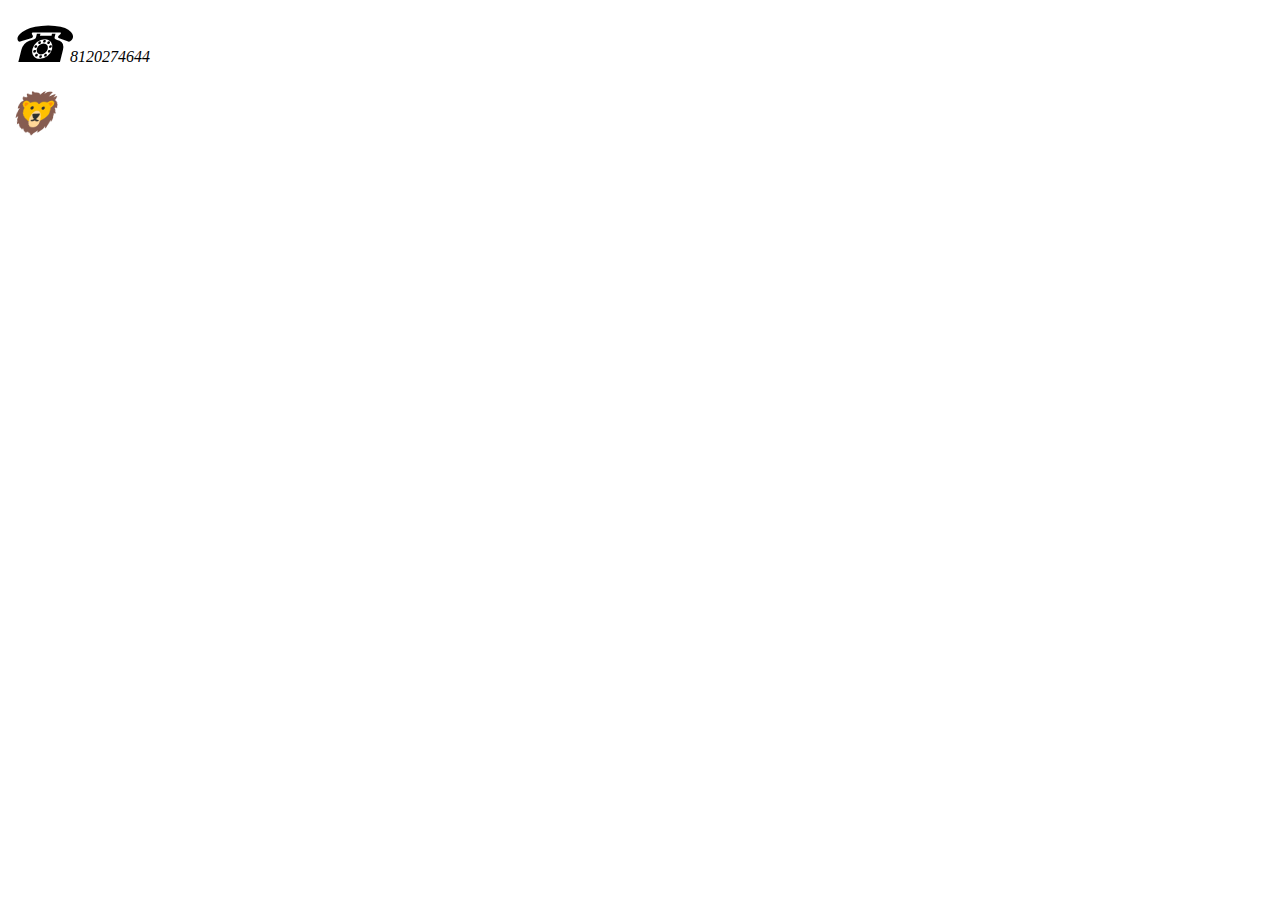
<file: caracteres_especiales.html>
<!DOCTYPE html>
<html lang="en">
<head>
    <meta charset="UTF-8">
    <meta http-equiv="X-UA-Compatible" content="IE=edge">
    <meta name="viewport" content="width=device-width, initial-scale=1.0">
    <title>Caracteres especiales</title>
</head>
<body>
    <address>
        <p> <span style="font-size: 50px;">&phone;</span>8120274644</p>
        <span style="font-size: 40px;">&#129409;</span>
    </address>
</body>
</html>
</file>
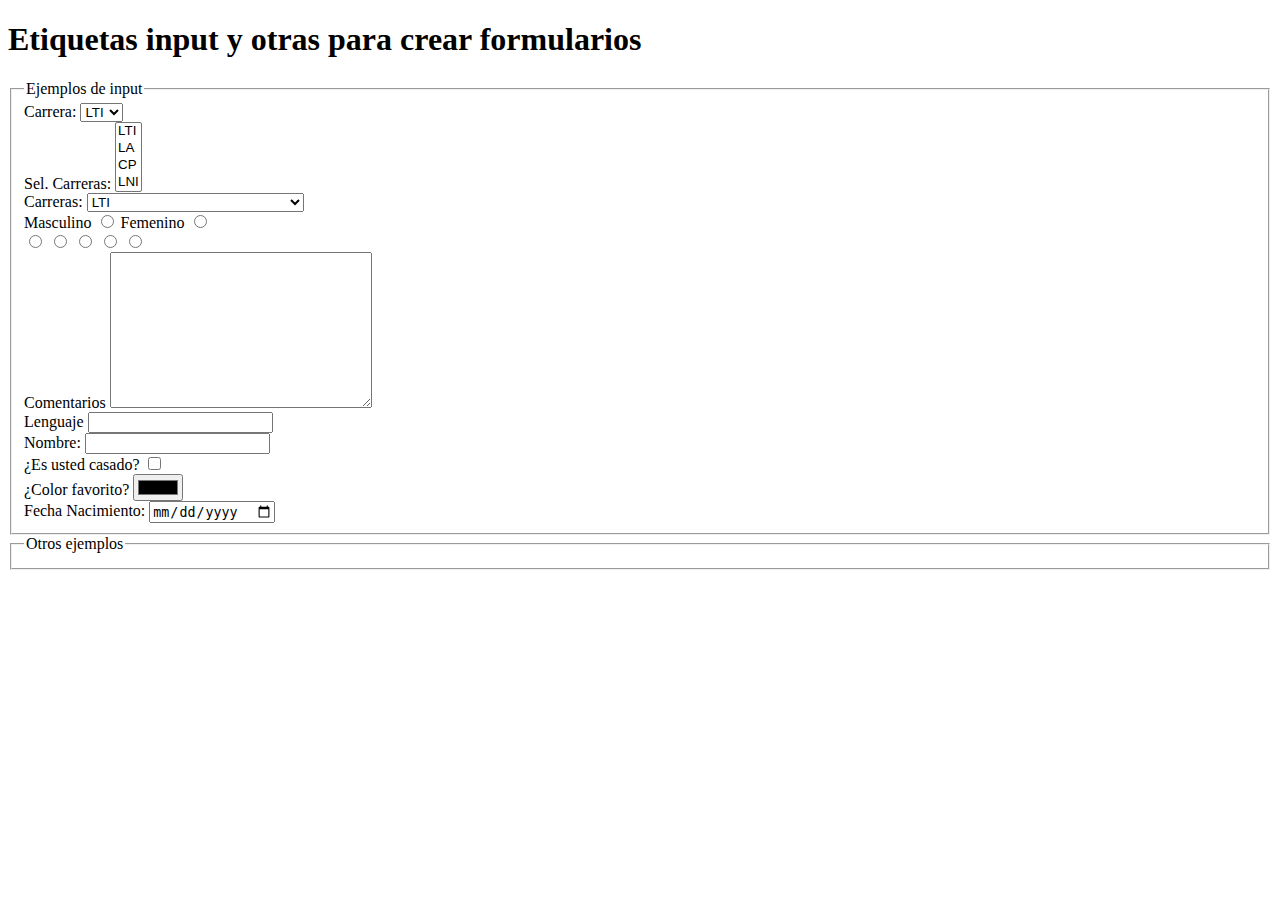
<file: formularios.html>
<!DOCTYPE html>
<html lang="es">
<head>
    <meta charset="UTF-8">
    <meta http-equiv="X-UA-Compatible" content="IE=edge">
    <meta name="viewport" content="width=device-width, initial-scale=1.0">
    <title>Formularios</title>
</head>
<body>
    <main>
        <article>
            <h1>Etiquetas input y otras para crear formularios</h1>
            <form action="" method="post">
                <fieldset>
                    <legend>Ejemplos de input</legend>

                    <!-- Lista desplegable -->
                    <div>
                        <label for="carrera">Carrera:</label>
                        <select name="carrera" id="carrera">
                            <option value="4">LTI</option>
                            <option value="3">LA</option>
                            <option value="8">CP</option>
                            <option value="5">LNI</option>
                        </select>
                    </div>
                    <!-- Lista selección multiple -->
                    <div>
                        <label for="carreramult">Sel. Carreras:</label>
                        <select name="carreramult" id="carreramult" multiple>
                            <option value="4">LTI</option>
                            <option value="3">LA</option>
                            <option value="8">CP</option>
                            <option value="5">LNI</option>
                        </select>
                    </div>
                    <!-- Listas desplegables con grupo de opciónes -->
                    <div>
                        <label for="carreragpo">Carreras:</label>
                        <select name="carreragpo" id="carreragpo">
                            <optgroup label="Profesionales">
                                <option value="4">LTI</option>
                                <option value="3">LA</option>
                                <option value="8">CP</option>
                                <option value="5">LNI</option>
                                <option value="7">Desarrollo de software</option>
                            </optgroup>
                            
                            <optgroup label="Aritmética">
                                <option value="4">Matemáticas computacionales</option>
                            </optgroup>
                            
                        </select>
                    </div>
                    <div>
                        <label for="masculino">Masculino</label>
                        <input type="radio" name="genero" id="masculino">

                        <label for="femenino">Femenino</label>
                        <input type="radio" name="genero" id="femenino">
                    </div>

                    <div>
                        <input type="radio" name="equipos" id="grupo2">
                        <input type="radio" name="equipos" id="grupo2">
                        <input type="radio" name="equipos" id="grupo2">
                        <input type="radio" name="equipos" id="grupo2">
                        <input type="radio" name="equipos" id="grupo2">
                    </div>
                    <div>
                        <label for="comentarios">Comentarios</label>
                        <textarea name="comentarios" id="comentarios" cols="30" rows="10"></textarea>
                    </div>

                    <!-- Data List -->
                    <div>
                        <label for="lenguaje">Lenguaje</label>
                        <input type="text" name="lenguaje" id="lenguaje" list="lenguajes">
                        <datalist id="lenguajes">
                            <option value="python">
                            <option value="visual basic">
                            <option value="ruby">
                            <option value="java">
                            <option value="c++">
                            <option value="c#">
                            <option value="c">

                        </datalist>
                    </div>

                    <div>
                        <label for="nombre">Nombre:</label>
                        <input type="text" name="nombre" id="nombre">
                    </div>
                    <div>
                        <label for="casado">¿Es usted casado?</label>
                        <input type="checkbox" name="casado" id="casado">
                    </div>
                    <div>
                        <label for="color">¿Color favorito?</label>
                        <input type="color" name="color" id="color">
                    </div>

                    <div>
                        <label for="fecha">Fecha Nacimiento:</label>
                        <input type="date" name="fecha" id="fecha">
                    </div>

                </fieldset>
                <fieldset>
                    <legend>Otros ejemplos</legend>
                </fieldset>
            </form>
        </article>
    </main>
</body>
</html>
</file>
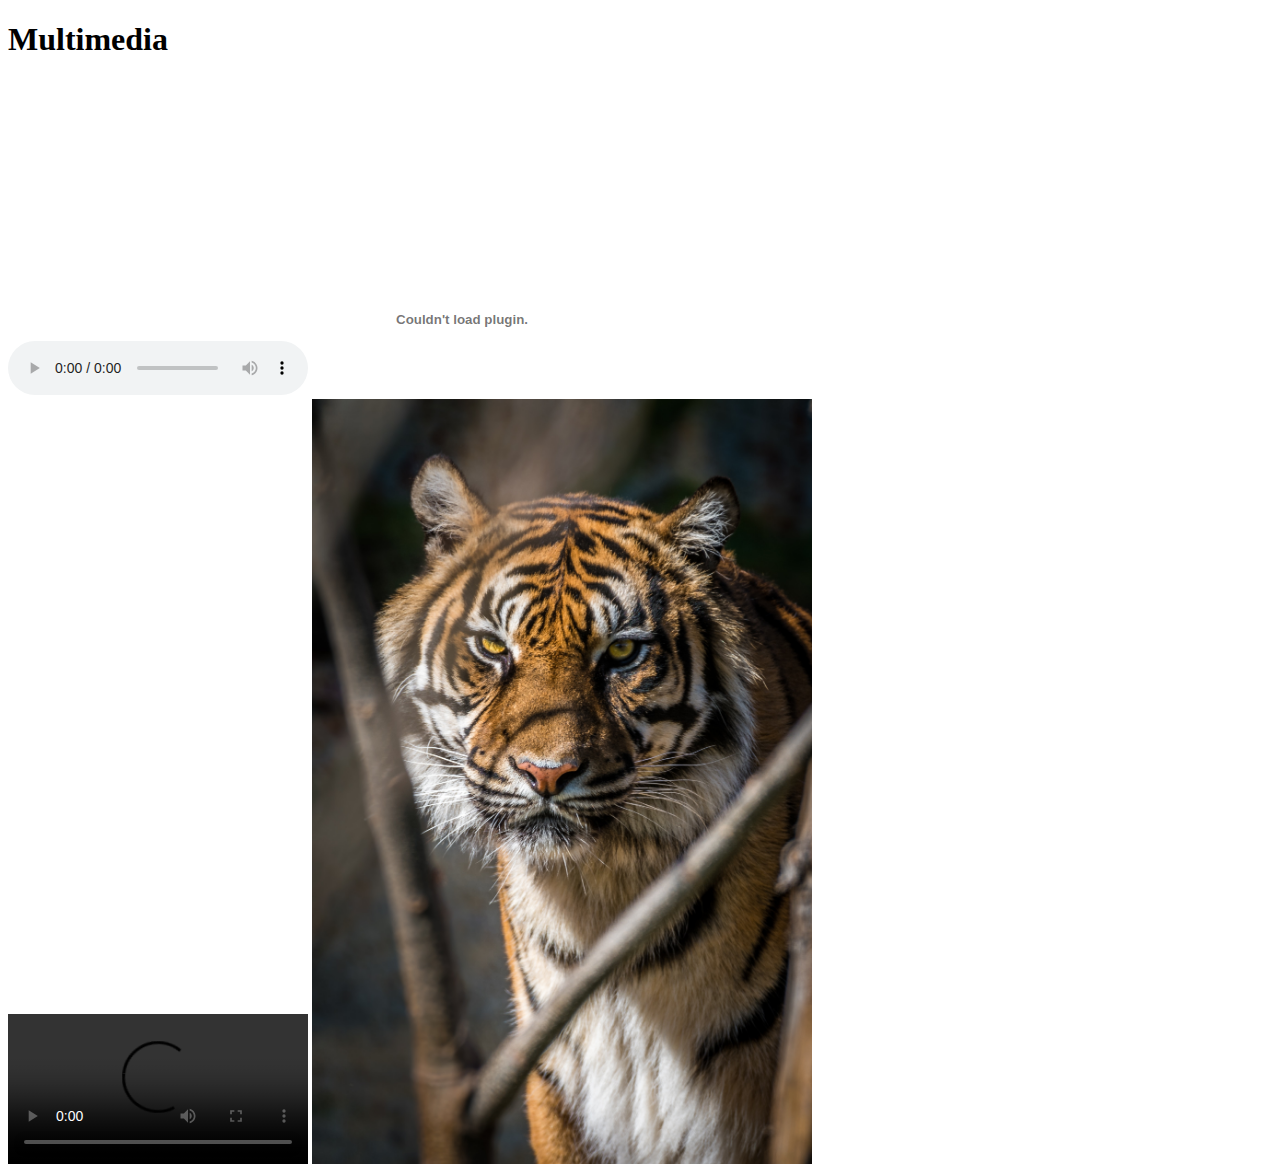
<file: multimedia.html>
<!DOCTYPE html>
<html lang="en">
<head>
    <meta charset="UTF-8">
    <meta http-equiv="X-UA-Compatible" content="IE=edge">
    <meta name="viewport" content="width=device-width, initial-scale=1.0">
    <title>Document</title>
</head>
<body>
    <main>
        <article>
            <h1>Multimedia</h1>

            <!-- audio -->
            <audio autoplay controls src="https://www.soundhelix.com/examples/mp3/SoundHelix-Song-6.mp3"></audio>

            <!-- embed -->
            <embed src="http://www.africau.edu/images/default/sample.pdf" type="application/pdf">
            
            <!-- iframe -->
            <iframe width="560" height="315" src="https://www.youtube.com/embed/6-wOGPzTtZw" frameborder="0" allow="accelerometer; autoplay; clipboard-write; encrypted-media; gyroscope; picture-in-picture" allowfullscreen></iframe>

            <!-- video -->
            <video controls src="http://v2v.cc/~j/theora_testsuite/320x240.ogg"></video>
            
            <!-- imagenes -->
            <img width="500" src="img/usar.jpg" alt="Tigre Fotografiado"> <!-- Etiqueta vacia -->

        </article>
    </main>
</body>
</html>
</file>
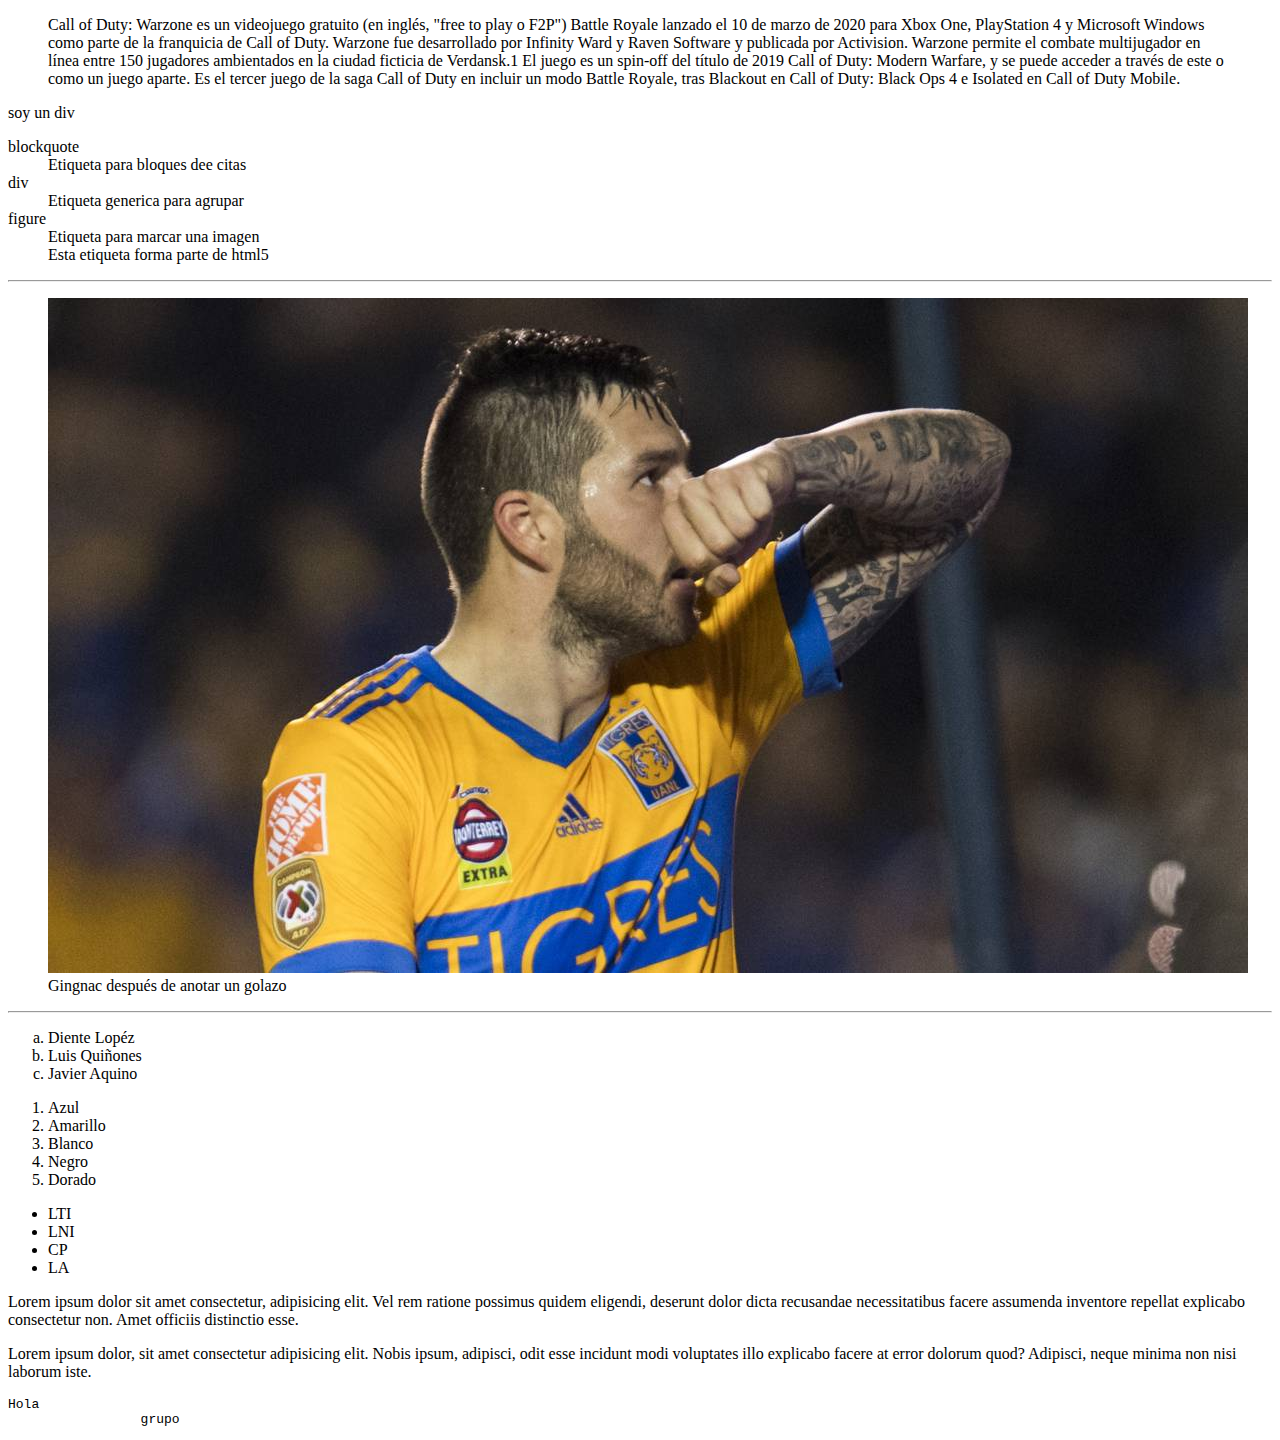
<file: pagina_tags_agrupacion.html>
<!DOCTYPE html>
<html lang="es">
<head>
    <title>Elementos de agrupación</title>
    <meta charset="utf-8">
    <meta name="description" content="Página de práctica html">
    <meta name="keywords" content="Html, Python, CSS">
    <meta name="author" content="Juan Pablo Picón Martínez">
    <!-- Para acomodar en celulares -->
    <meta name="viewport" content="width=device-width, initial-scale=1.0">
</head>
<body>
    <main>
        <article>
            <!-- Etiqueta para bloque de cita -->
            <blockquote cite="https://es.wikipedia.org/wiki/Call_of_Duty:_Warzone">
                <p>
                    Call of Duty: Warzone es un videojuego gratuito (en inglés, "free to play o F2P") Battle Royale lanzado el 10 de marzo de 2020 para Xbox One, PlayStation 4 y Microsoft Windows como parte de la franquicia de Call of Duty. Warzone fue desarrollado por Infinity Ward y Raven Software y publicada por Activision. Warzone permite el combate multijugador en línea entre 150 jugadores ambientados en la ciudad ficticia de Verdansk.1​ El juego es un spin-off del título de 2019 Call of Duty: Modern Warfare, y se puede acceder a través de este o como un juego aparte. Es el tercer juego de la saga Call of Duty en incluir un modo Battle Royale, tras Blackout en Call of Duty: Black Ops 4 e Isolated en Call of Duty Mobile.
                </p>
            </blockquote>
            <!-- etiqueta para div -->
            <div>
                <p>soy un div</p>
            </div>
            <!-- lista de definiciones -->
            <dl>
                <dt>blockquote</dt>
                <dd>Etiqueta para bloques dee citas</dd>
                <dt>div</dt>
                <dd>Etiqueta generica para agrupar</dd>
                <dt>figure</dt>
                <dd>Etiqueta para marcar una imagen</dd>
                <dd>Esta etiqueta forma parte de html5</dd>
            </dl>
            <hr>
            <!-- marcar una figura -->
            <figure>
                <img src="img/logo.jpg" alt="Logotipo facpya">
                <figcaption>Gingnac después de anotar un golazo</figcaption>
            </figure>
            <!-- regla horizontal -->
            <hr>
            <!-- listas ordenadas -->
            <ol type="a">
                <li>Diente Lopéz</li>
                <li>Luis Quiñones</li>
                <li>Javier Aquino</li>
            </ol>

            <ol>
                <li>Azul</li>
                <li>Amarillo</li>
                <li>Blanco</li>
                <li>Negro</li>
                <li>Dorado</li>
            </ol>

            <!-- Listas desordenadas -->
            <ul>
                <li>LTI</li>
                <li>LNI</li>
                <li>CP</li>
                <li>LA</li>
            </ul>
            <!-- Parrafo -->
            <p>
                Lorem ipsum dolor sit amet consectetur, adipisicing elit. Vel rem ratione possimus quidem eligendi, deserunt dolor dicta recusandae necessitatibus facere assumenda inventore repellat explicabo consectetur non. Amet officiis distinctio esse.
            </p>
            <p>Lorem ipsum dolor, sit amet consectetur adipisicing elit. Nobis ipsum, adipisci, odit esse incidunt modi voluptates illo explicabo facere at error dolorum quod? Adipisci, neque minima non nisi laborum iste.</p>
            <!-- Etiqueta pre -->
            <pre>Hola            
                 grupo</pre>
        </article>
    </main>
</body>
</html>
</file>
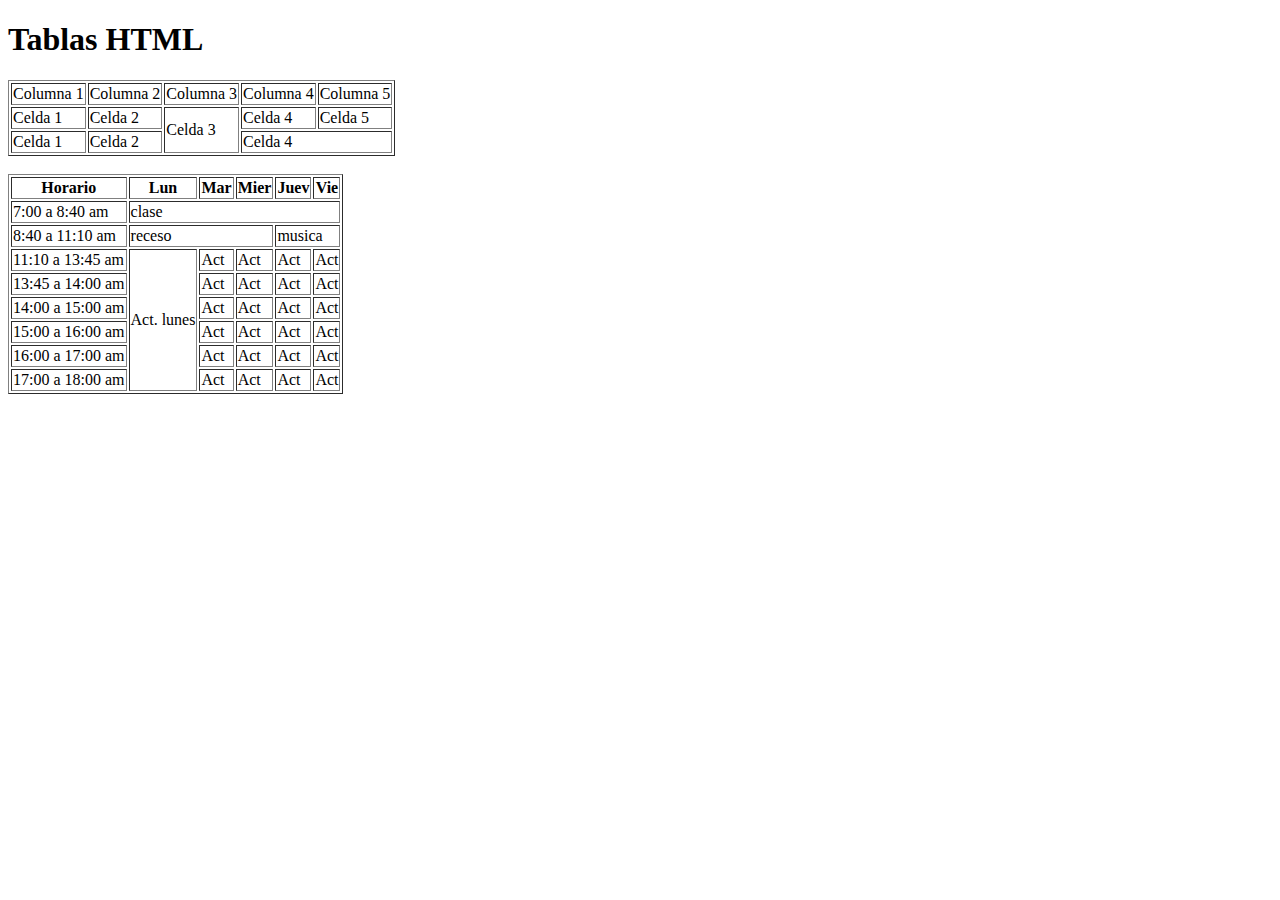
<file: tablas.html>
<!DOCTYPE html>
<html lang="en">
<head>
    <meta charset="UTF-8">
    <meta http-equiv="X-UA-Compatible" content="IE=edge">
    <meta name="viewport" content="width=main, initial-scale=1.0">
    <title>Document</title>
</head>
<body>
    <main>
        <article>
            <h1>Tablas HTML</h1>
            <table border="1">
                <tr>
                    <td>Columna 1</td>
                    <td>Columna 2</td>
                    <td>Columna 3</td>
                    <td>Columna 4</td>
                    <td>Columna 5</td>
                </tr>
                <tr>
                    <td>Celda 1</td>
                    <td>Celda 2</td>
                    <td rowspan="3">Celda 3</td>
                    <td>Celda 4</td>
                    <td>Celda 5</td>
                </tr>
            <tr>
                <td>Celda 1</td>
                <td>Celda 2</td>
                <td colspan="2">Celda 4</td>
           
            </tr>
            </table>
            <br>
            <table border="1">
                <tr>
                    <th>Horario</th>
                    <th>Lun</th>
                    <th>Mar</th>
                    <th>Mier</th>
                    <th>Juev</th>
                    <th>Vie</th>
                </tr>
                <tr>
                    <td>7:00 a 8:40 am</td>
                    <td colspan="5">clase</td>
                </tr>
                <tr>
                    <td>8:40 a 11:10 am</td>
                    <td colspan="3">receso</td>
                    <td colspan="2">musica</td>
                </tr>
                <tr>
                    <td>11:10 a 13:45 am</td>
                    <td rowspan="7">Act. lunes</td>
                    <td>Act</td>
                    <td>Act</td>
                    <td>Act</td>
                    <td>Act</td>
                </tr>
                <tr>
                    <td>13:45 a 14:00 am</td>
                    <td>Act</td>
                    <td>Act</td>
                    <td>Act</td>
                    <td>Act</td>
                </tr>
                <tr>
                    <td>14:00 a 15:00 am</td>
                    <td>Act</td>
                    <td>Act</td>
                    <td>Act</td>
                    <td>Act</td>
                </tr>
                <tr>
                    <td>15:00 a 16:00 am</td>
                    <td>Act</td>
                    <td>Act</td>
                    <td>Act</td>
                    <td>Act</td>
                </tr>
                <tr>
                    <td>16:00 a 17:00 am</td>
                    <td>Act</td>
                    <td>Act</td>
                    <td>Act</td>
                    <td>Act</td>
                </tr>
                <tr>
                    <td>17:00 a 18:00 am</td>
                    <td>Act</td>
                    <td>Act</td>
                    <td>Act</td>
                    <td>Act</td>
                </tr>
            </table>


        </article>
    </main>
</body>
</html>
</file>
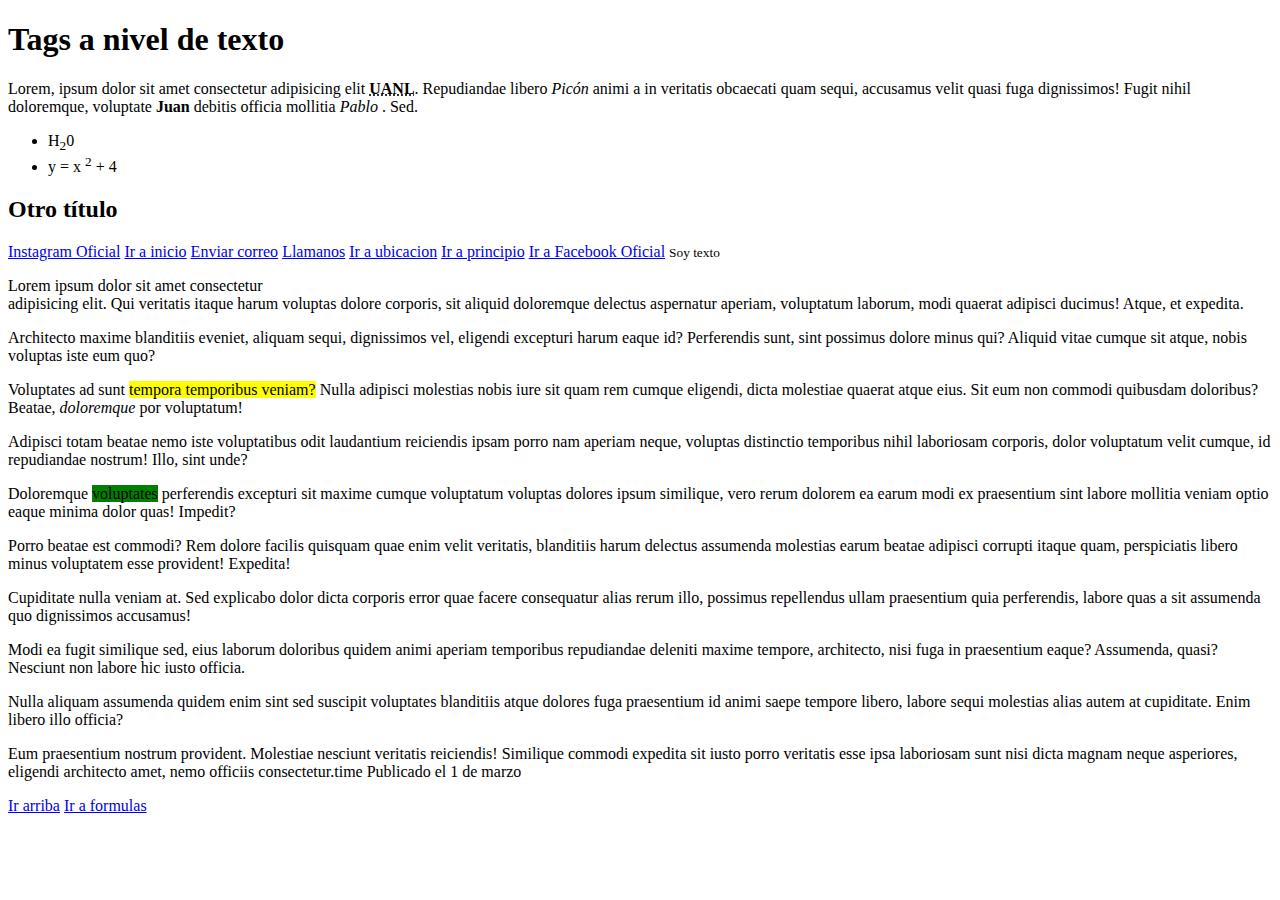
<file: tag_nivel_texto.html>
<!DOCTYPE html>
<html lang="es">
<head>
    <meta charset="UTF-8">
    <meta http-equiv="X-UA-Compatible" content="IE=edge">
    <meta name="viewport" content="width=device-width, initial-scale=1.0">
    <title>Etiquetas nivel texto</title>
</head>
<body>
    <main>
        <article>
            <h1>Tags a nivel de texto</h1>
            <p>Lorem, ipsum dolor sit amet consectetur adipisicing elit <abbr title="Universidad Autónoma de Nuevo León"><strong>UANL</strong></abbr>.
                 Repudiandae libero <em>Picón</em> animi a in veritatis obcaecati quam sequi, accusamus velit quasi fuga dignissimos! Fugit nihil doloremque,
                  voluptate <b>Juan</b> debitis officia mollitia <i>Pablo</i> . Sed.</p>
                  <ul id="formulas">
                      <li>H<sub>2</sub>0</li>
                      <li>y = x <sup>2</sup> + 4</li>
                  </ul>

                  <h2 id = "titulo">Otro título</h2>
                  <!-- Link absoluto -->
                  <a href="https://www.instagram.com/piconmtz/">Instagram Oficial</a>

                  <!-- Link relativo -->
                  <a href="index.html">Ir a inicio</a>

                  <!-- Link email -->
                  <a href="juanpiconmtz55@gmail.com">Enviar correo</a>

                  <!-- Link telefonico -->
                  <a href="tel:+8120274644">Llamanos</a>

                  <!-- Link a alguna parte de otro documento -->
                  <a href="index.html#ubicacion">Ir a ubicacion</a>
                  <a href="index.html#encabezado">Ir a principio</a>

                  <!-- Link para abrir en la misma pestaña -->
                  <a href="https://www.facebook.com/juanpiconmtz" target="_blank" rel="noopener noreferrer">Ir a Facebook Oficial</a>

                  <small>Soy texto</small>
                  <p>Lorem ipsum dolor sit amet consectetur <br> adipisicing elit. Qui veritatis itaque harum voluptas dolore corporis, sit aliquid doloremque delectus aspernatur aperiam, voluptatum laborum, modi quaerat adipisci ducimus! Atque, et expedita.</p>
                  <p>Architecto maxime blanditiis eveniet, aliquam sequi, dignissimos vel, eligendi excepturi harum eaque id? Perferendis sunt, sint possimus dolore minus qui? Aliquid vitae cumque sit atque, nobis voluptas iste eum quo?</p>
                  <p>Voluptates ad sunt <mark>tempora temporibus veniam?</mark> Nulla adipisci molestias nobis iure sit quam rem cumque eligendi, dicta molestiae quaerat atque eius. Sit eum non commodi quibusdam doloribus? Beatae, <cite>doloremque</cite> por voluptatum!</p>
                  <p>Adipisci totam beatae nemo iste voluptatibus odit laudantium reiciendis ipsam porro nam aperiam neque, voluptas distinctio temporibus nihil laboriosam corporis, dolor voluptatum velit cumque, id repudiandae nostrum! Illo, sint unde?</p>
                  <p>Doloremque <span style="background-color: green;">voluptates</span> perferendis excepturi sit maxime cumque voluptatum voluptas dolores ipsum similique, vero rerum dolorem ea earum modi ex praesentium sint labore mollitia veniam optio eaque minima dolor quas! Impedit?</p>
                  <p>Porro beatae est commodi? Rem dolore facilis quisquam quae enim velit veritatis, blanditiis harum delectus assumenda molestias earum beatae adipisci corrupti itaque quam, perspiciatis libero minus voluptatem esse provident! Expedita!</p>
                  <p>Cupiditate nulla veniam at. Sed explicabo dolor dicta corporis error quae facere consequatur alias rerum illo, possimus repellendus ullam praesentium quia perferendis, labore quas a sit assumenda quo dignissimos accusamus!</p>
                  <p>Modi ea fugit similique sed, eius laborum doloribus quidem animi aperiam temporibus repudiandae deleniti maxime tempore, architecto, nisi fuga in praesentium eaque? Assumenda, quasi? Nesciunt non labore hic iusto officia.</p>
                  <p>Nulla aliquam assumenda quidem enim sint sed suscipit voluptates blanditiis atque dolores fuga praesentium id animi saepe tempore libero, labore sequi molestias alias autem at cupiditate. Enim libero illo officia?</p>
                  <p>Eum praesentium nostrum provident. Molestiae nesciunt veritatis reiciendis! Similique commodi expedita sit iusto porro veritatis esse ipsa laboriosam sunt nisi dicta magnam neque asperiores, eligendi architecto amet, nemo officiis consectetur.time <time datetime="2021-03-01"></time> Publicado el 1 de marzo </p>

                  <!-- Link a un lugar dentro del documento -->
                  <a href="#titulo">Ir arriba</a>
                  <a href="#formulas">Ir a formulas</a>
        </article>
    </main>
</body>
</html>
</file>
